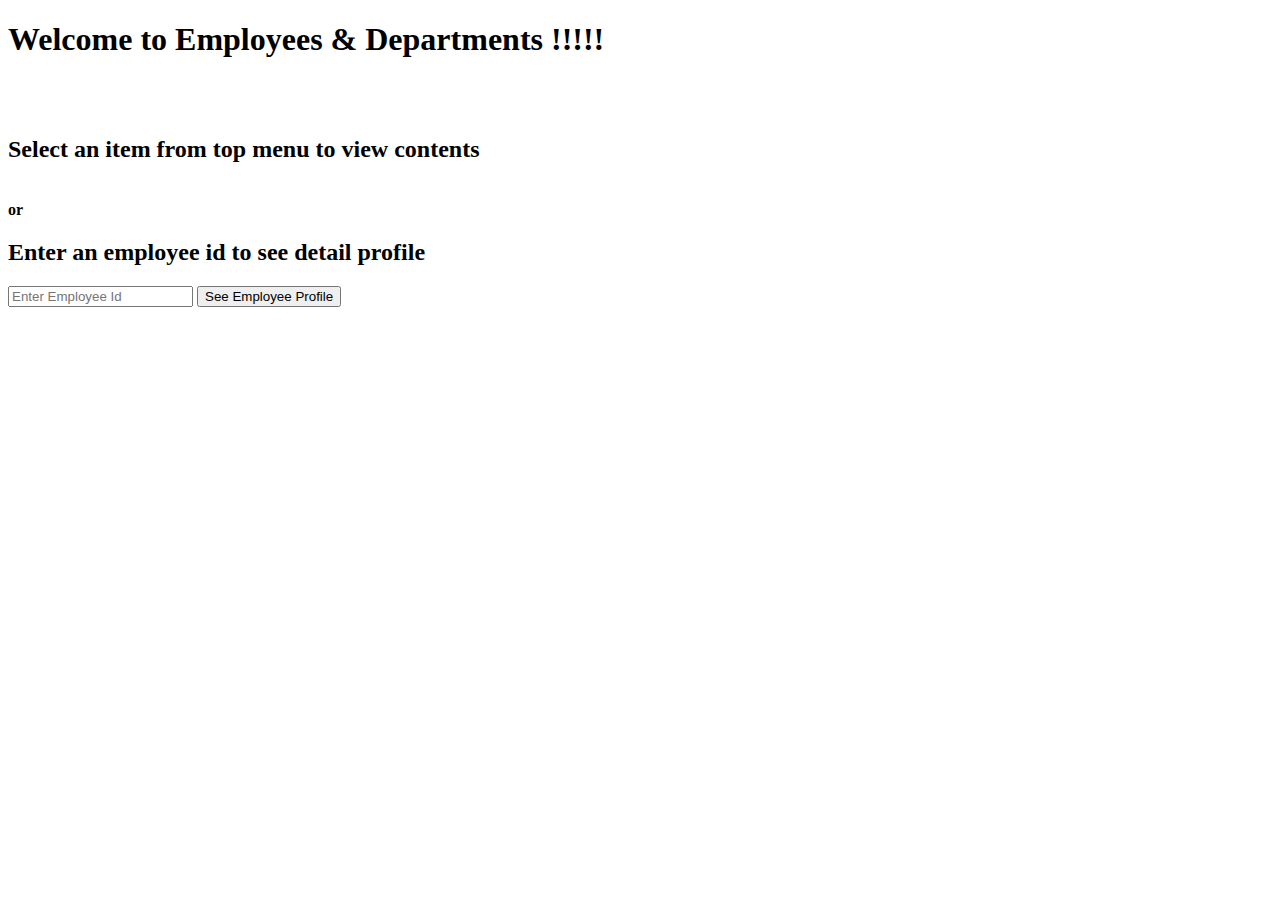
<file: src/main/resources/templates/index.html>
<!DOCTYPE html>
<html lang="en" xmlns:th="http://www.thymeleaf.org">
<head>
    <meta charset="UTF-8">
    <title>Welcome To Employee and Department Management</title>
    <th:block th:insert="~{/fragments :: link}"></th:block>
</head>
<body>
<header class="header-div" th:replace="fragments::header">
</header>
<div class="content-div">
    <h1>Welcome to Employees & Departments !!!!!</h1>
    </br></br>
    <h2>Select an item from top menu to view contents</h2>
    </br>
    <b>or</b>
    <h2>Enter an employee id to see detail profile</h2>
    <form th:action="@{/employee}" method="post">
        <input type="text" name="id" placeholder="Enter Employee Id">
        <input type="submit" value="See Employee Profile">
    </form>
</div>

<footer class="footer-div" th:insert="fragments.html::footer"></footer>

</body>
</html>
</file>
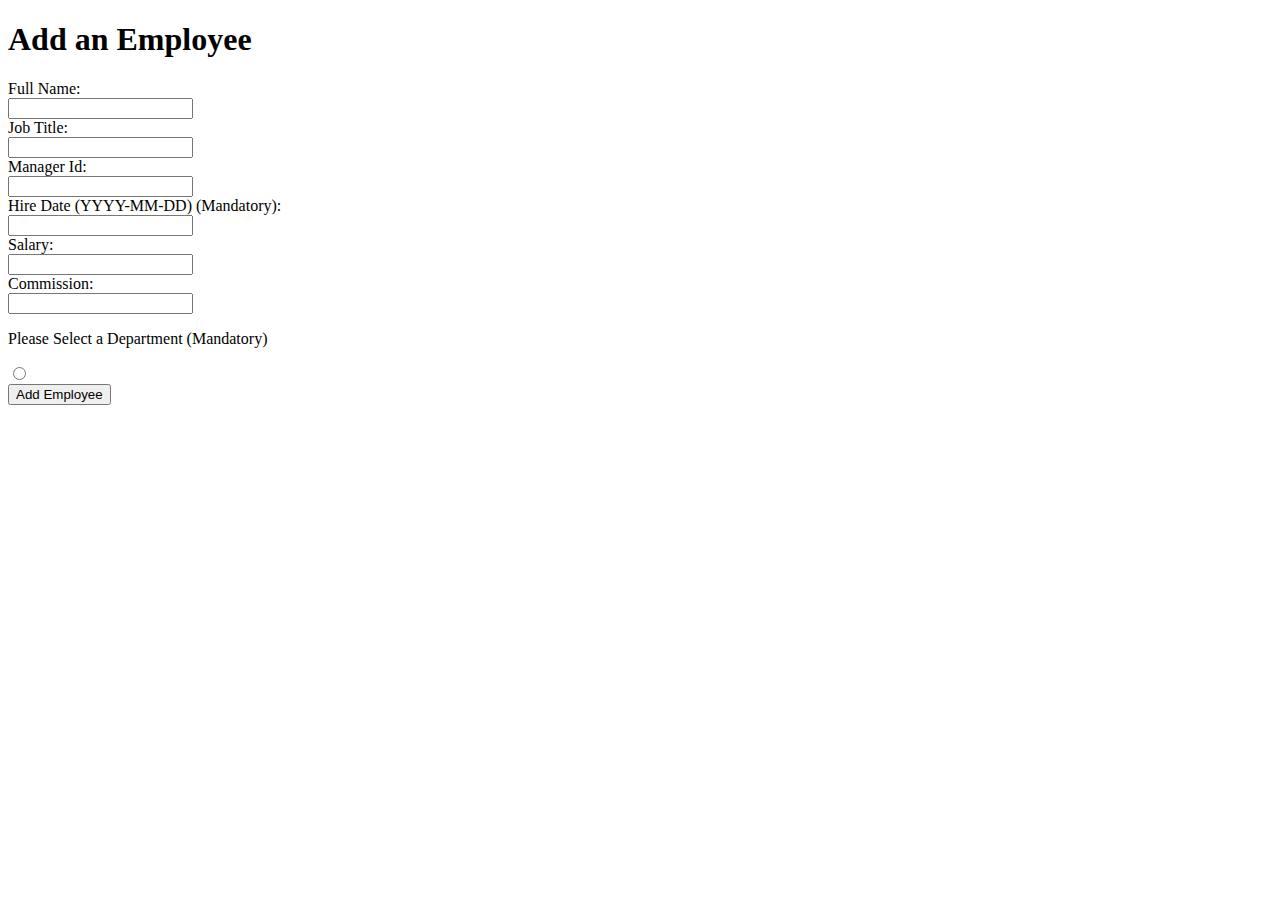
<file: src/main/resources/templates/add-employee.html>
<!DOCTYPE html>
<html lang="en" xmlns:th="http://www.thymeleaf.org">
<head>
    <meta charset="UTF-8">
    <title>Add an Employee</title>
    <th:block th:insert="~{/fragments :: link}"></th:block>
</head>
<body>

<header class="header-div" th:insert="fragments::header"></header>

<div class="content-div">

    <h1>Add an Employee</h1>

    <form th:action="@{/add-employee-handler}" method="post">

        <section>
            Full Name:</br> <input type="text" name="employeeName">
        </section>
        <section>
                Job Title: </br> <input type="text" name="job">
        </section>
        <section>
            Manager Id:</br> <input type="text" name="manager">
        </section>
        <section>
            Hire Date (YYYY-MM-DD) (Mandatory): </br> <input type="text" name="hireDate">
        </section>
        <section>
            Salary: </br> <input type="text" name="salary">
        </section>
        <section>
            Commission: </br>  <input type="text" name="commission">
        </section>
        <section>
            <p>Please Select a Department (Mandatory)</p>
            <div th:each="department: ${departments}">
                <input type="radio" th:id="${department.getDepartmentName()}" name="departmentNumber" th:value="${department.getDepartmentNumber()}">
                <label th:for="${department.getDepartmentName()}" ><span th:text="${department.getDepartmentName()}"></span></label><br>
            </div>
        </section>
        <section>
            <input type="submit" value="Add Employee">
        </section>
    </form>



</div> <!-- end of content-div -->

<footer class="footer-div" th:insert="fragments.html::footer"></footer>

</body>
</html>
</file>
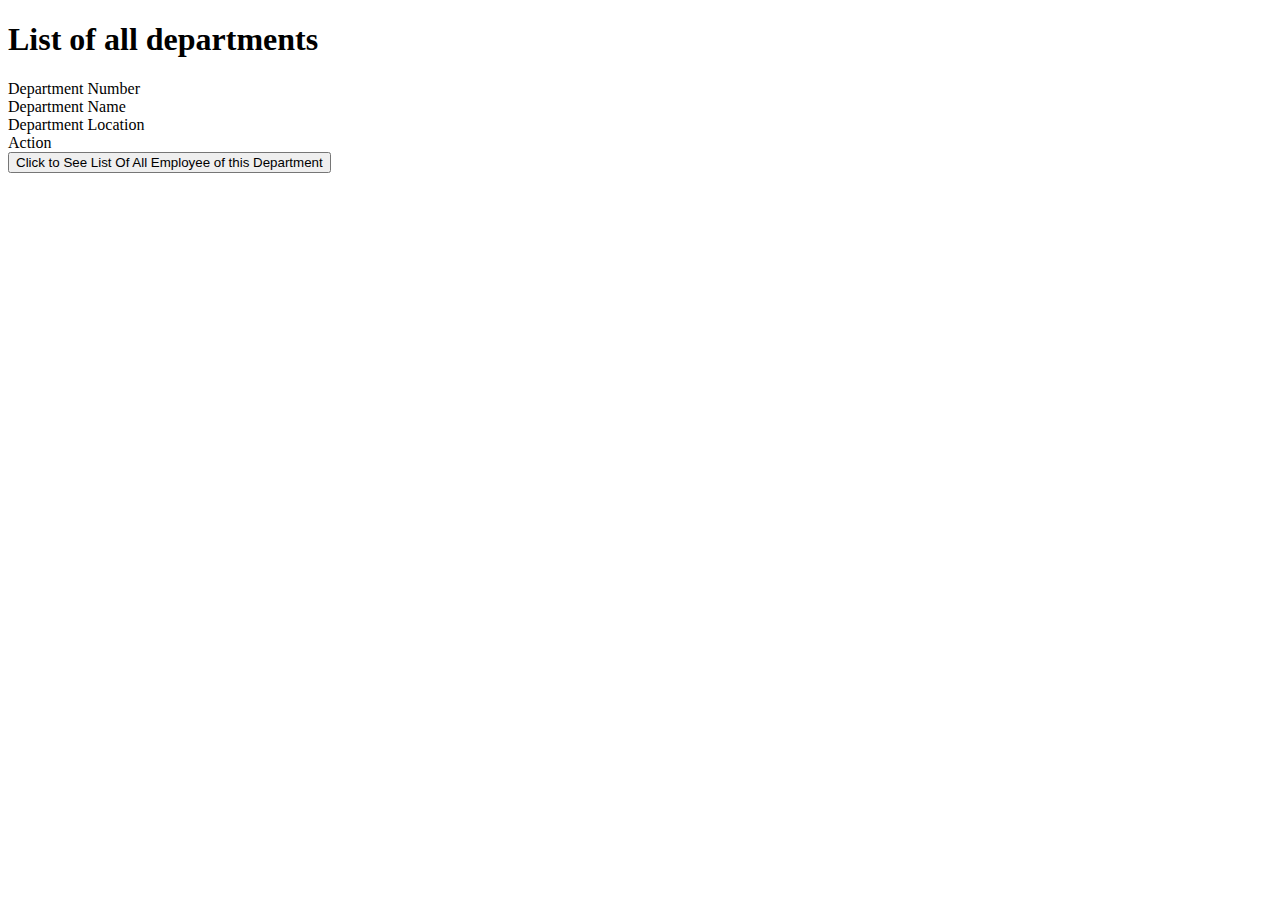
<file: src/main/resources/templates/departments.html>
<!DOCTYPE html>
<html lang="en" xmlns:th="http://www.thymeleaf.org">
<head>
    <meta charset="UTF-8">
    <title>List of all departments</title>
    <th:block th:insert="~{/fragments :: link}"></th:block>
</head>
<body>

<header class="header-div" th:insert="fragments::header"></header>

<div class="content-div">

    <h1>List of all departments</h1>
    <div class="div-table">
        <div class="table-row">
            <div class="table-cell table-header">Department Number</div>
            <div class="table-cell table-header">Department Name</div>
            <div class="table-cell table-header">Department Location</div>
            <div class="table-cell table-header">Action</div>
        </div>

        <div class="table-row" th:each="department:${departments}">
            <div class="table-cell" th:text="${department.getDepartmentNumber()}"></div>
            <div class="table-cell" th:text="${department.getDepartmentName()}"></div>
            <div class="table-cell" th:text="${department.getLocation()}"></div>
            <div class="table-cell">
                <form th:action="@{/employee-by-department}" method="post">
                    <input type="hidden" name="department-number" th:value="${department.getDepartmentNumber()}">
                    <input type="submit" value="Click to See List Of All Employee of this Department">
                </form>
            </div>
        </div>
    </div>

</div> <!-- end of content-div -->

<footer class="footer-div" th:insert="fragments.html::footer"></footer>

</body>
</html>
</file>
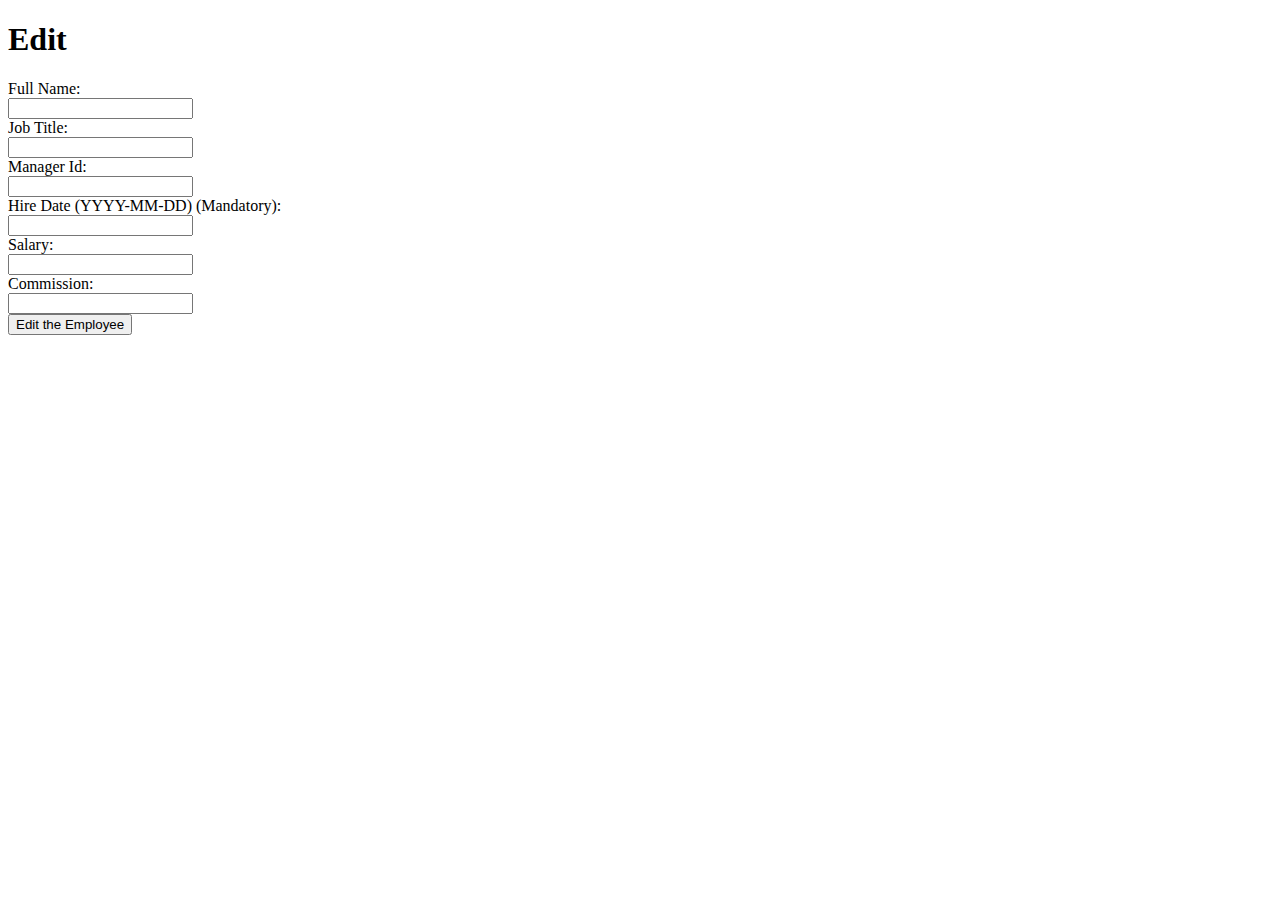
<file: src/main/resources/templates/edit-employee.html>
<!DOCTYPE html>
<html lang="en" xmlns:th="http://www.thymeleaf.org">
<head>
    <meta charset="UTF-8">
    <title>Edit an Employee</title>
    <th:block th:insert="~{/fragments :: link}"></th:block>
</head>
<body>

<header class="header-div" th:insert="fragments::header"></header>

<div class="content-div">

    <h1>Edit <span th:text="${employee.getEmployeeName()}"></span></h1>

    <form th:action="@{/edit-employee-handler}" method="post">
        <section>
            Full Name:</br>
            <input type="text" name="employeeName" th:value="${employee.getEmployeeName()}">
        </section>
        <section>
            Job Title: </br>
            <input type="text" name="job" th:value="${employee.getJob()}">
        </section>
        <section>
            Manager Id:</br>
            <input type="text" name="manager" th:value="${employee.getManager()}">
        </section>
        <section>
            Hire Date (YYYY-MM-DD) (Mandatory): </br>
            <input type="text" name="hireDate" th:value="${employee.getHireDate()}">
        </section>
        <section>
            Salary: </br>
            <input type="text" name="salary" th:value="${employee.getSalary()}">
        </section>
        <section>
            Commission: </br>
            <input type="text" name="commission" th:value="${employee.getCommission()}">
        </section>
        <section>
            <input type="hidden" name="id" th:value="${employee.getId()}">
            <input type="hidden" name="departmentNumber" th:value="${employee.getDepartmentNumber()}">
            <input type="submit" value="Edit the Employee">
        </section>
    </form>



</div> <!-- end of content-div -->

<footer class="footer-div" th:insert="fragments.html::footer"></footer>

</body>
</html>
</file>
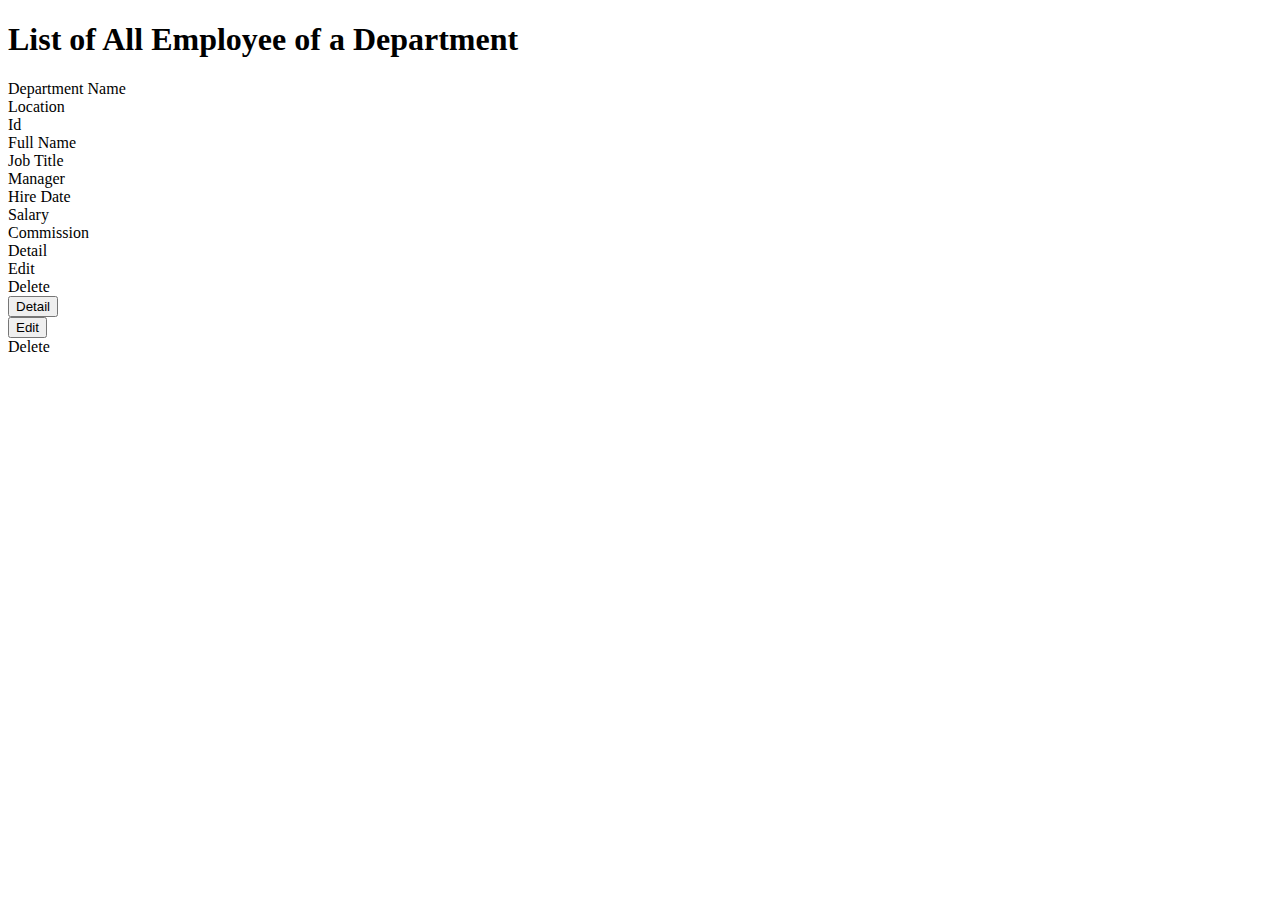
<file: src/main/resources/templates/employee-by-department.html>
<!DOCTYPE html>
<html lang="en" xmlns:th="http://www.thymeleaf.org">
<head>
    <meta charset="UTF-8">
    <title>List of All Employee by A Department</title>
    <th:block th:insert="~{/fragments :: link}"></th:block>
</head>
<body>

<header class="header-div" th:insert="fragments::header"></header>

<div class="content-div">

    <h1>List of All Employee of a Department</span></h1>

    <div class="div-table">
        <div class="table-header">
            <div class="table-cell">Department Name</div>
            <div class="table-cell">Location</div>

            <div class="table-cell">Id</div>
            <div class="table-cell">Full Name</div>
            <div class="table-cell">Job Title</div>
            <div class="table-cell">Manager</div>
            <div class="table-cell">Hire Date</div>
            <div class="table-cell">Salary</div>
            <div class="table-cell">Commission</div>



            <div class="table-cell">Detail</div>
            <div class="table-cell">Edit</div>
            <div class="table-cell">Delete</div>
        </div>
        <div class="table-row" th:each="employeeByDepartment: ${employeesByDepartment}">

            <div class="table-cell" th:text="${employeeByDepartment.department.getDepartmentName()}"></div>
            <div class="table-cell" th:text="${employeeByDepartment.department.getLocation()}"></div>

            <div class="table-cell" th:text="${employeeByDepartment.employee.getId()}"></div>
            <div class="table-cell" th:text="${employeeByDepartment.employee.getEmployeeName()}"></div>
            <div class="table-cell" th:text="${employeeByDepartment.employee.getJob()}"></div>
            <div class="table-cell" th:text="${employeeByDepartment.employee.getManager()}"></div>
            <div class="table-cell" th:text="${employeeByDepartment.employee.getHireDate()}"></div>
            <div class="table-cell" th:text="${employeeByDepartment.employee.getSalary()}"></div>
            <div class="table-cell" th:text="${employeeByDepartment.employee.getCommission()}"></div>

            <div class="table-cell">
                <form th:action="@{/employee}" method="post">
                    <input type="hidden" name="id" th:value="${employeeByDepartment.employee.getId()}">
                    <input type="submit" value="Detail">
                </form>
            </div>

            <div class="table-cell">
                <form th:action="@{/edit-employee}" method="post">
                    <input type="hidden" name="id" th:value="${employeeByDepartment.employee.getId()}">
                    <input type="submit" value="Edit">
                </form>
            </div>

            <div class="table-cell"><a th:href="@{/delete-employee/{id}(id=${employeeByDepartment.employee.getId()})}">Delete</a></div>
        </div>
    </div>

</div> <!-- end of content-div -->

<footer class="footer-div" th:insert="fragments.html::footer"></footer>

</body>
</html>
</file>
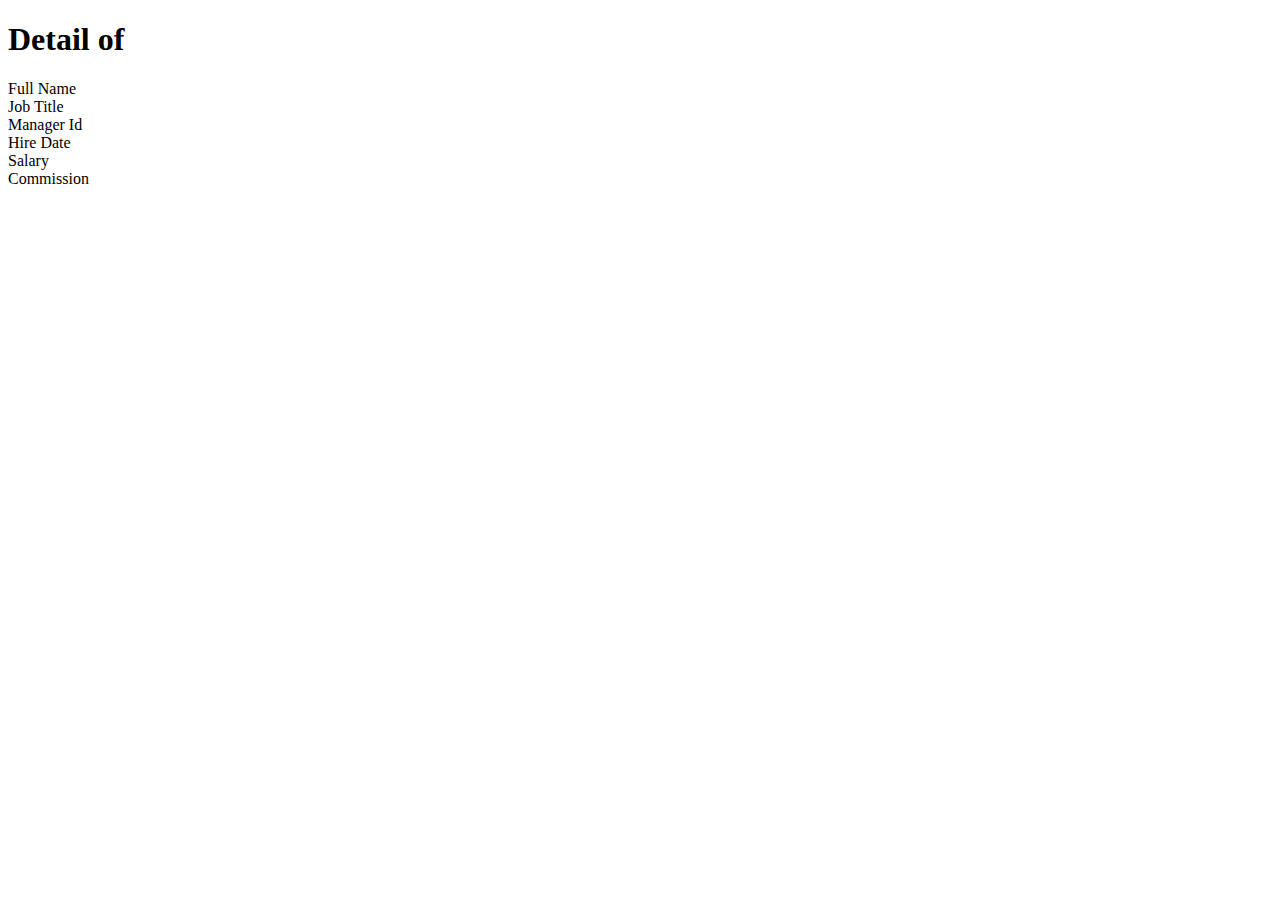
<file: src/main/resources/templates/employee.html>
<!DOCTYPE html>
<html lang="en" xmlns:th="http://www.thymeleaf.org">
<head>
    <meta charset="UTF-8">
    <title>Detail of an Employee</title>
    <th:block th:insert="~{/fragments :: link}"></th:block>
</head>
<body>

<header class="header-div" th:insert="fragments::header"></header>

<div class="content-div">

    <h1>Detail of <span th:text="${employee.getEmployeeName()}"></span></h1>

    <div class="div-table">
        <div class="table-row">
            <div class="table-cell table-header">Full Name</div>
            <div class="table-cell" th:text="${employee.getEmployeeName()}"></div>
        </div>
        <div class="table-row">
            <div class="table-cell table-header">Job Title</div>
            <div class="table-cell" th:text="${employee.getJob()}"></div>
        </div>
        <div class="table-row">
            <div class="table-cell table-header">Manager Id</div>
            <div class="table-cell" th:text="${employee.getManager()}"></div>
        </div>
        <div class="table-row">
            <div class="table-cell table-header">Hire Date</div>
            <div class="table-cell" th:text="${employee.getHireDate()}"></div>
        </div>
        <div class="table-row">
            <div class="table-cell table-header">Salary</div>
            <div class="table-cell" th:text="${employee.getSalary()}"></div>
        </div>
        <div class="table-row">
            <div class="table-cell table-header">Commission</div>
            <div class="table-cell" th:text="${employee.getCommission()}"></div>
        </div>
    </div>

</div> <!-- end of content-div -->

<footer class="footer-div" th:insert="fragments.html::footer"></footer>

</body>
</html>
</file>
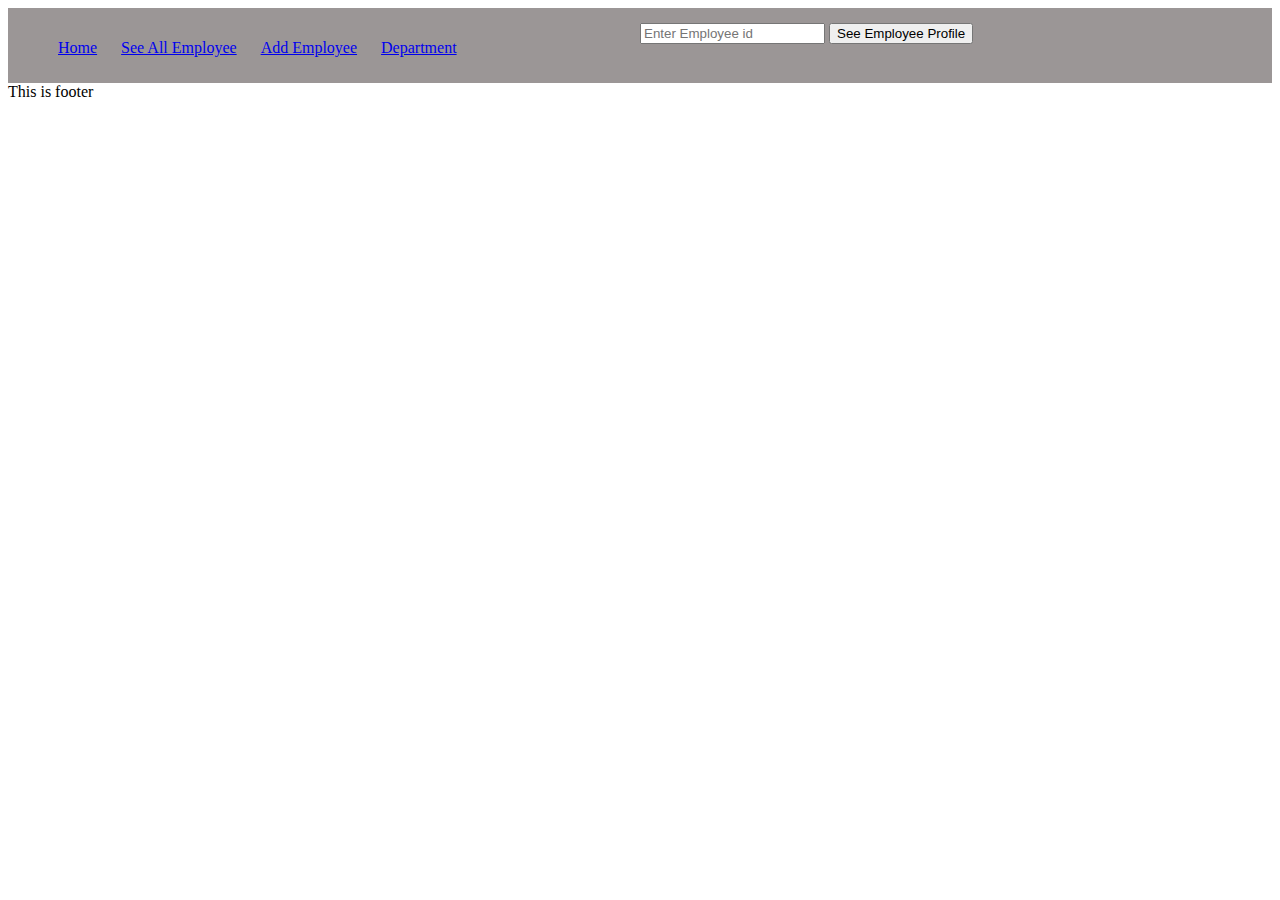
<file: src/main/resources/templates/fragments.html>
<!DOCTYPE html>
<html lang="en" xmlns:th="http://www.thymeleaf.org">
<body>

<div th:fragment="head">
    <link rel="stylesheet" th:href="@{style.css}" href="..\static\style.css">
</div>

<div class="header-div" th:fragment="header">
    <div class="container-div">
        <div class="navigation-div">
            <ul>
                <li><a th:href="@{/index}" href="../index">Home</a></li>
                <li><a th:href="@{/see-all-employee}" href="../see-all-employee">See All Employee</a></li>
                <li><a th:href="@{/add-employee}" href="../add-employee">Add Employee</a></li>
                <li><a th:href="@{/departments}" href="../department">Department</a></li>
            </ul>
        </div>
        <div class="form-div">
            <form th:action="@{/employee}" method="post">
                <input type="text" name="id" placeholder="Enter Employee id">
                <input type="submit" value="See Employee Profile">
            </form>
        </div>
    </div>



</div>

<div th:fragment="footer">
    This is footer
</div>
</body>
</html>
</file>
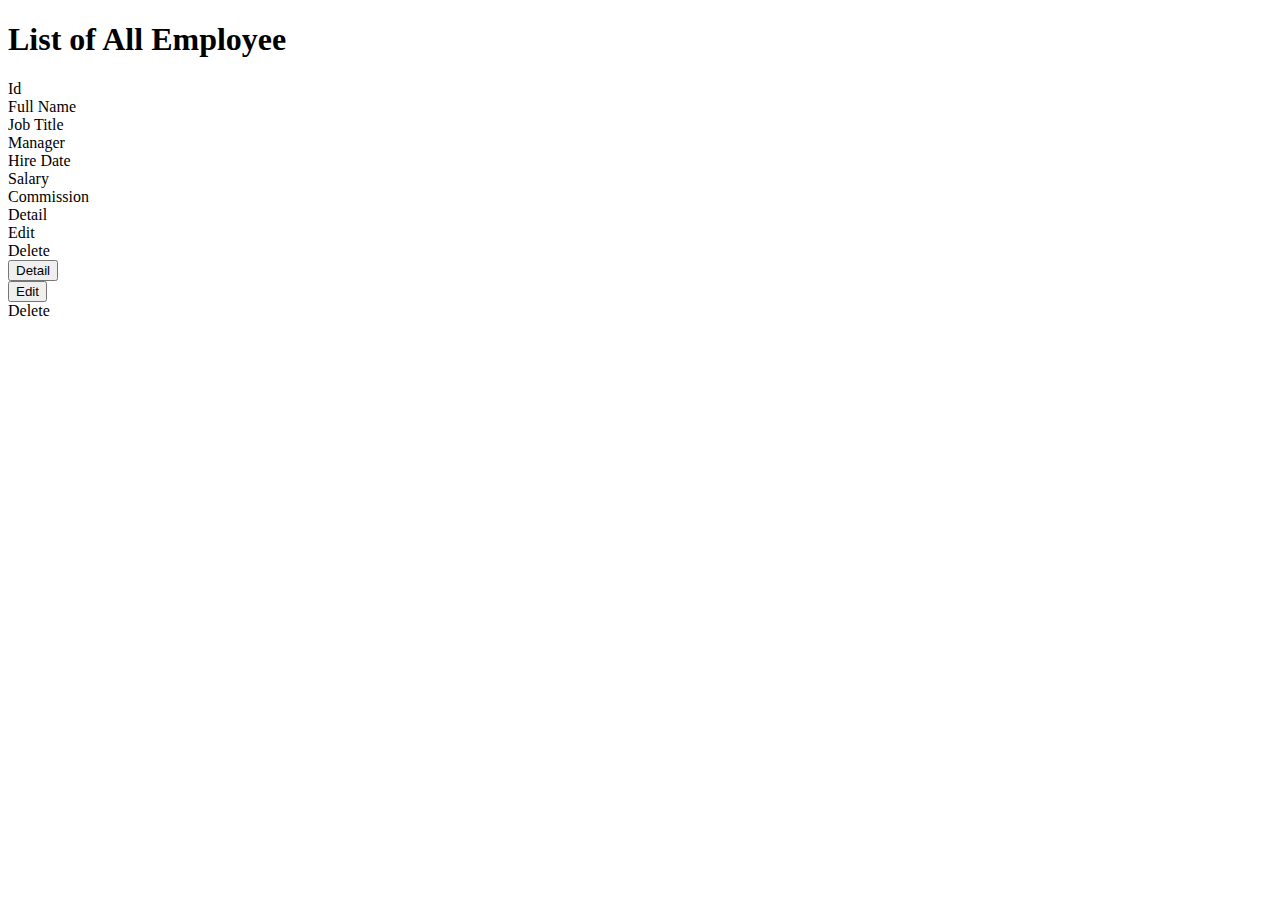
<file: src/main/resources/templates/see-all-employee.html>
<!DOCTYPE html>
<html lang="en" xmlns:th="http://www.thymeleaf.org">
<head>
    <meta charset="UTF-8">
    <title>List of All Employee</title>
    <th:block th:insert="~{/fragments :: link}"></th:block>
</head>
<body>

<header class="header-div" th:insert="fragments::header"></header>

<div class="content-div">

    <h1>List of All Employee</h1>

    <div class="div-table">
        <div class="table-header">
            <div class="table-cell">Id</div>
            <div class="table-cell">Full Name</div>
            <div class="table-cell">Job Title</div>
            <div class="table-cell">Manager</div>
            <div class="table-cell">Hire Date</div>
            <div class="table-cell">Salary</div>
            <div class="table-cell">Commission</div>
            <div class="table-cell">Detail</div>
            <div class="table-cell">Edit</div>
            <div class="table-cell">Delete</div>
        </div>
        <div class="table-row" th:each="employee: ${employees}">
            <div class="table-cell" th:text="${employee.getId()}"></div>
            <div class="table-cell" th:text="${employee.getEmployeeName()}"></div>
            <div class="table-cell" th:text="${employee.getJob()}"></div>
            <div class="table-cell" th:text="${employee.getManager()}"></div>
            <div class="table-cell" th:text="${employee.getHireDate()}"></div>
            <div class="table-cell" th:text="${employee.getSalary()}"></div>
            <div class="table-cell" th:text="${employee.getCommission()}"></div>
            <div class="table-cell">
                <form th:action="@{/employee}" method="post">
                    <input type="hidden" name="id" th:value="${employee.getId()}">
                    <input type="submit" value="Detail">
                </form>
            </div>
            <div class="table-cell">
                <form th:action="@{/edit-employee}" method="post">
                    <input type="hidden" name="id" th:value="${employee.getId()}">
                    <input type="submit" value="Edit">
                </form>
            </div>
            <div class="table-cell"><a th:href="@{/delete-employee/{id}(id=${employee.getId()})}">Delete</a></div>
        </div>
    </div>

</div> <!-- end of content-div -->

<footer class="footer-div" th:insert="fragments.html::footer"></footer>

</body>
</html>
</file>
